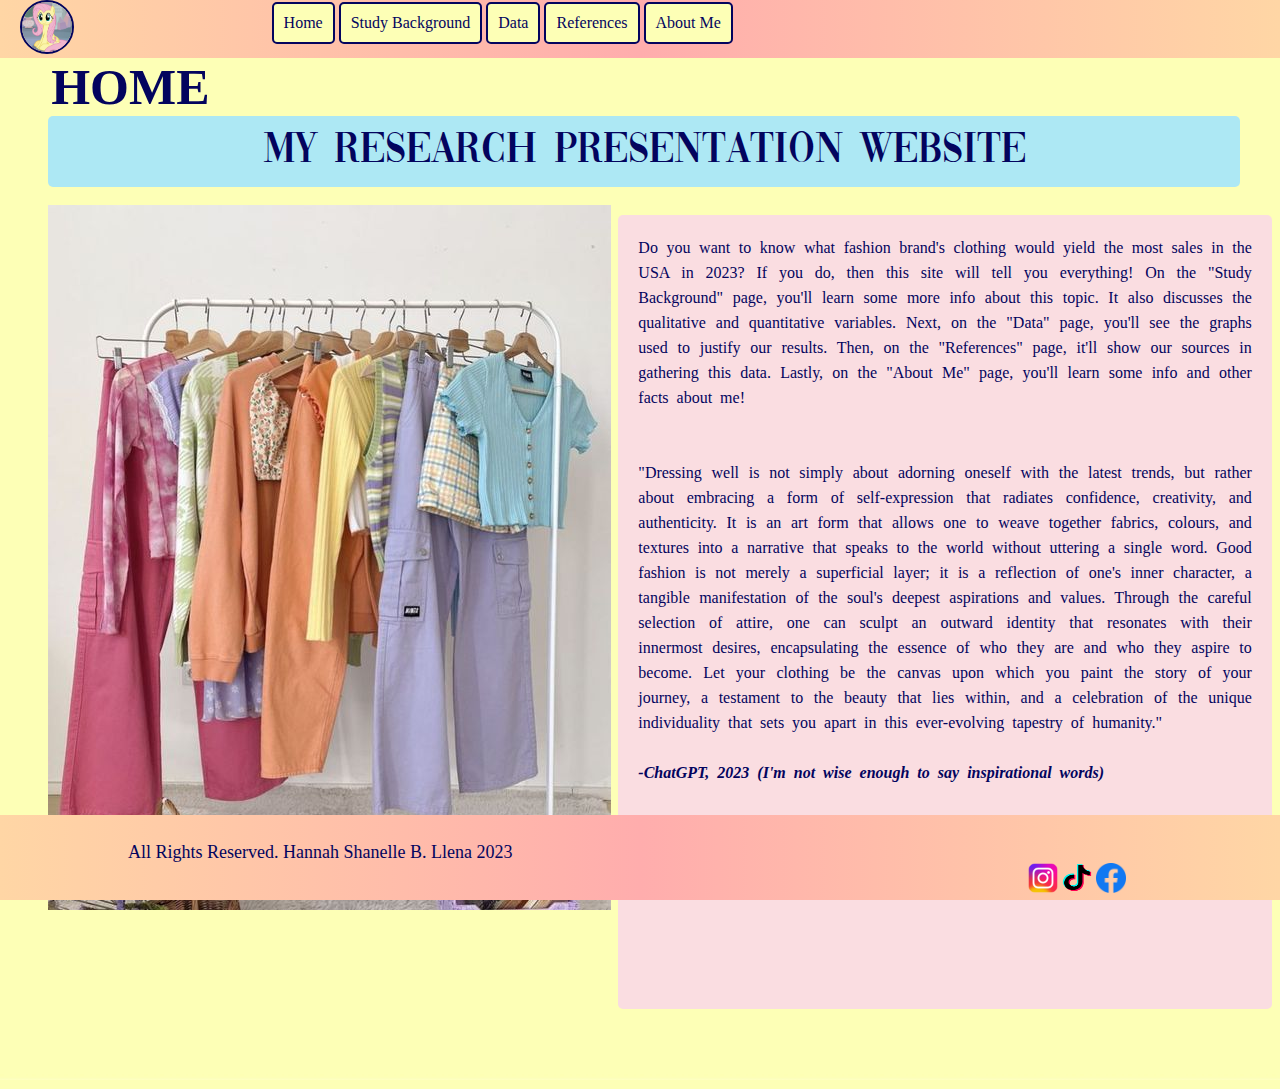
<file: index.html>
<!DOCTYPE html>
<html lang="en">
<head>
    <meta charset="UTF-8">
    <meta name="viewport" content="width=device-width, initial-scale=1.0">
    <title>Home</title>
    <link rel="icon" type="image/x-icon" href="wew.jpg"> <!--picture of Fluttershy's cottage as the Home Page favicon-->
</head>
<body background="Pastel_Yellow.jpg"> <!--background image-->
    <div class="navbar"> <!--navigation bar div-->
        <div class="logo"> <!--logo div-->
            <img src="Fluttershy.jpg" alt="">
        </div>
        <div class="links"> <!--links to each page-->
            <a href="index.html">Home</a>
            <a href="background.html">Study Background</a>
            <a href="data.html">Data</a>
            <a href="references.html">References</a>
            <a href="aboutme.html">About Me</a>
           
        </div>
        
    </div>
    <div class="title"> <!--page title-->
        <h1>HOME</h1>
    </div>

    <div class="banner"> <!--banner-->
        <p>My Research Presentation Website</p>
    </div>
    <br>

    <div class="main"> <!--main body of the page-->
        <div class="left"> <!--left side of the page-->
            <div class="image"> <!--image relating to the topic-->
                <img src="Pastel Clothes.jpg">
            </div>
        </div>
        
        <div class="right"> <!--right side of the page-->
            <p> <!--description of the site's content and a fashion related quote-->
                Do you want to know what fashion brand's clothing would yield the most sales in the USA in 2023?
                If you do, then this site will tell you everything! On the "Study Background" page, you'll learn 
                some more info about this topic. It also discusses the qualitative and quantitative variables. 
                Next, on the "Data" page, you'll see the graphs used to justify our results. Then, on the 
                "References" page, it'll show our sources in gathering this data. Lastly, on the "About Me" page,
                you'll learn some info and other facts about me!
                <br> <!--spacing-->
                <br> <!--spacing-->
                <br> <!--spacing-->
                "Dressing well is not simply about adorning oneself with the latest trends, but rather about embracing
                 a form of self-expression that radiates confidence, creativity, and authenticity. It is an art form 
                 that allows one to weave together fabrics, colours, and textures into a narrative that speaks to the 
                 world without uttering a single word. Good fashion is not merely a superficial layer; it is a reflection 
                 of one's inner character, a tangible manifestation of the soul's deepest aspirations and values. Through 
                 the careful selection of attire, one can sculpt an outward identity that resonates with their innermost 
                 desires, encapsulating the essence of who they are and who they aspire to become. Let your clothing be 
                 the canvas upon which you paint the story of your journey, a testament to the beauty that lies within, 
                 and a celebration of the unique individuality that sets you apart in this ever-evolving tapestry of humanity."
                <br> <!--spacing-->
                <br> <!--spacing-->
                <b><i>-ChatGPT, 2023 (I'm not wise enough to say inspirational words)</i></b>
                <br><br><br><br><br><br><br> <!--spacing-->
            </p>
        </div>
    </div>
    <br> <!--spacing-->
    <br> <!--spacing-->
    <br> <!--spacing-->
    <br> <!--spacing-->
    <br> <!--spacing-->
    <br> <!--spacing-->


    <div class="footer"> <!--footer div-->
        <div class="coplnk"> <!--copyright-->
            All Rights Reserved.
            Hannah Shanelle B. Llena 2023
        </div>
        <div class="imglnk"> <!--social media links-->
            <a href="https://www.instagram.com/louispartridge_/"><img src="instraaa.png" width="30" height="30" alt="Instagram"></a>
            <a href="https://www.tiktok.com/@louis_partridge?lang=en"><img src="tiktokkkkk.png" width="30" height="30" alt="TikTok"></a>
            <a href="https://www.facebook.com/louispartridgeofficial"><img src="fbbbbbb.png" width="30" height="30" alt="Facebook"></a>
        </div>
    </div>
    
    <link rel="stylesheet" href="stylee.css">


</body>
</html>
</file>
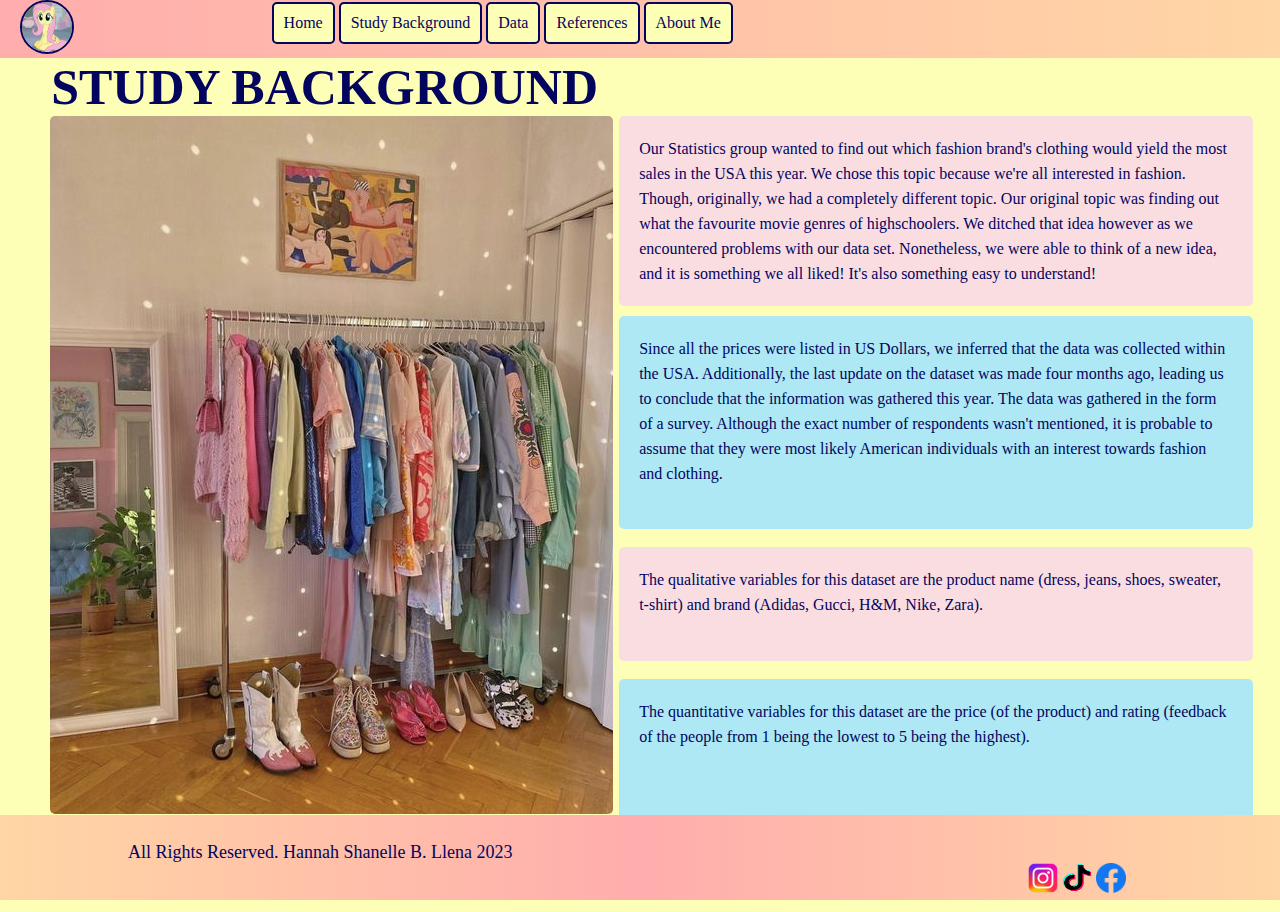
<file: background.html>
<!DOCTYPE html>
<html lang="en">
<head>
    <meta charset="UTF-8">
    <meta name="viewport" content="width=device-width, initial-scale=1.0">
    <title>Study Background</title>
    <link rel="icon" type="image/x-icon" href="Reading"> <!--picture of Fluttershy reading as the Study Background Page favicon-->
</head>
<body background="Pastel_Yellow.jpg"> <!--background image-->
    <div class="navbar"> <!--navigation bar div-->
        <div class="logo"> <!--logo div-->
            <img src="Fluttershy.jpg" alt="">
        </div>
        <div class="links"> <!--links to each page-->
            <a href="index.html">Home</a>
            <a href="background.html">Study Background</a>
            <a href="data.html">Data</a>
            <a href="references.html">References</a>
            <a href="aboutme.html">About Me</a>
           
        </div>
    </div>

    <div class="title"> <!--page title-->
        <h1>STUDY BACKGROUND</h1>
    </div>

    <div class="main"> <!--main page body-->
        <div class="left">
            <div class="image"> <!--image relating to the topic-->
                <img src="woah.jpg">
            </div>
        </div>
        <div class="text"> <!--text div-->
            <p> <!--intro to our topic and why we chose this topic-->
                Our Statistics group wanted to find out which fashion brand's clothing would yield the most sales
                in the USA this year. We chose this topic because we're all interested in fashion. Though, originally,
                we had a completely different topic. Our original topic was finding out what the favourite movie genres
                of highschoolers. We ditched that idea however as we encountered problems with our data set. Nonetheless,
                we were able to think of a new idea, and it is something we all liked! It's also something easy to understand!
            </p>
            <div class="text1"> <!--separation of text-->
                <p> <!--additional info of our topic-->
                    Since all the prices were listed in US Dollars, we inferred that the data was collected within the USA. Additionally, 
                    the last update on the dataset was made four months ago, leading us to conclude that the information was gathered this 
                    year. The data was gathered in the form of a survey. Although the exact number of respondents wasn't mentioned, it is 
                    probable to assume that they were most likely American individuals with an interest towards fashion and clothing.
                </p>
            </div>
            <br>
            <div class="text2"> <!--separation of text-->
                <p> <!--qualitative variables-->
                    The qualitative variables for this dataset are the product name (dress, jeans, shoes, sweater, t-shirt) 
                    and brand (Adidas, Gucci, H&M, Nike, Zara).
                </p>
            </div>
            <br>
            <div class="text3"> <!--separation of text-->
                <p> <!--quantitative variables-->
                    The quantitative variables for this dataset are the price (of the product) and rating (feedback of 
                    the people from 1 being the lowest to 5 being the highest).
                </p>
            </div>
           
        </div>
    </div>
    <br> <!--spacing-->
    <br> <!--spacing-->
    <br> <!--spacing-->
    <br> <!--spacing-->
    <br> <!--spacing-->
    <br> <!--spacing-->

    <div class="footer"> <!--footer div-->
        <div class="coplnk"> <!--copyright-->
            All Rights Reserved.
            Hannah Shanelle B. Llena 2023
        </div>
        <div class="imglnk"> <!--social media links-->
            <a href="https://www.instagram.com/louispartridge_/"><img src="instraaa.png" width="30" height="30" alt="Instagram"></a>
            <a href="https://www.tiktok.com/@louis_partridge?lang=en"><img src="tiktokkkkk.png" width="30" height="30" alt="TikTok"></a>
            <a href="https://www.facebook.com/louispartridgeofficial"><img src="fbbbbbb.png" width="30" height="30" alt="Facebook"></a>
        </div>
    </div>
    
    <link rel="stylesheet" href="styleee.css">
    
</body>
</html>
</file>
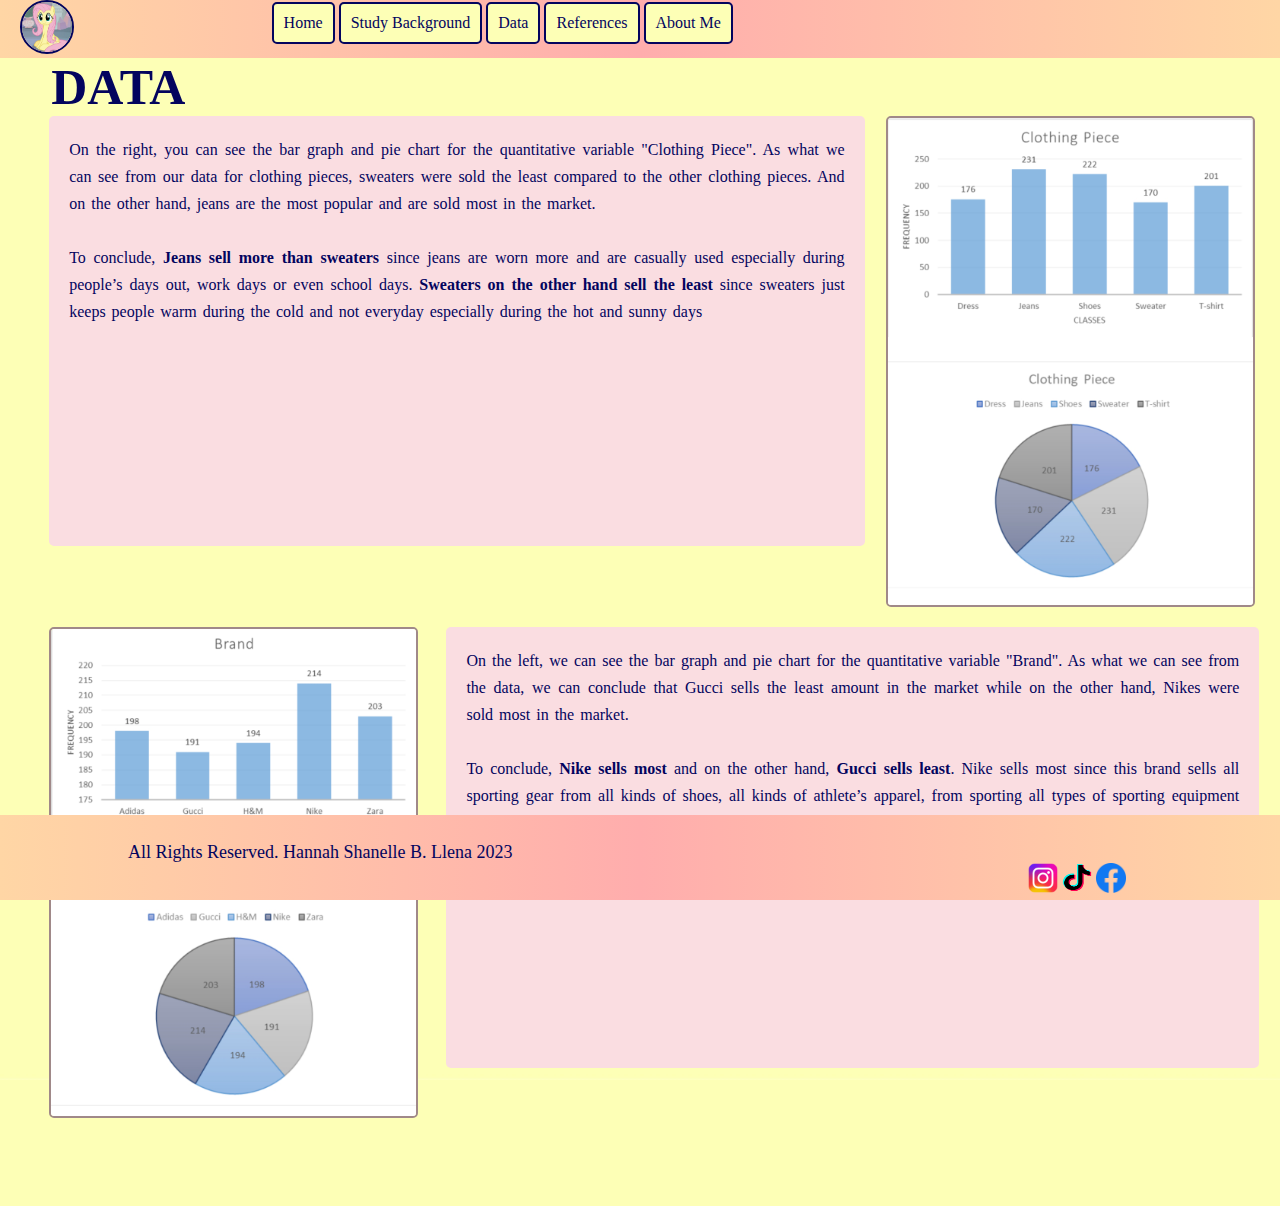
<file: data.html>
<!DOCTYPE html>
<html lang="en">
<head>
    <meta charset="UTF-8">
    <meta name="viewport" content="width=device-width, initial-scale=1.0">
    <title>Data</title>
    <link rel="icon" type="image/x-icon" href="PowerUp.png"> <!--picture of Fluttershy (Equestria Girls) Powered-Up as the Data Page favicon-->
</head>
<body background="Pastel_Yellow.jpg"> <!--background colour-->
    <div class="navbar"> <!--navigation bar div-->
        <div class="logo"> <!--logo div-->
            <img src="Fluttershy.jpg" alt="">
        </div>
        <div class="links"> <!--links to each page-->
            <a href="index.html">Home</a>
            <a href="background.html">Study Background</a>
            <a href="data.html">Data</a>
            <a href="references.html">References</a>
            <a href="aboutme.html">About Me</a>
           
        </div>
    </div>

    <div class="title"> <!--page title-->
        <h1>DATA</h1>
    </div>

    <div class="main"> <!--main body of page-->
        <div class="top"> <!--top portion of the page-->
            <div class="text1"> <!--clothing item data-->
                <p>
                    On the right, you can see the bar graph and pie chart for the quantitative variable "Clothing Piece".
                    As what we can see from our data for clothing pieces, sweaters were sold the least compared to the 
                    other clothing pieces. And on the other hand, jeans are the most popular and are sold most in the market.
                    <br>
                    <br>
                    To conclude, <b>Jeans sell more than sweaters</b> since jeans are worn more and are casually used especially 
                    during people’s days out, work days or even school days. <b>Sweaters on the other hand sell the least</b> since 
                    sweaters just keeps people warm during the cold and not everyday especially during the hot and sunny days
                </p>
            </div>
            <div class="image1"><img src="Clothing Piece.jpg"></div> <!--graph images-->
        </div>
        <div class="bottom">
            <div class="image2"><img src="Brand_Graphs.jpg"></div> <!--graph images-->
            <div class="text2"> <!--brand data-->
                <p>
                    On the left, we can see the bar graph and pie chart for the quantitative variable "Brand". As what we can see 
                    from the data, we can conclude that Gucci sells the least amount in the market while on the other hand, 
                    Nikes were sold most in the market. 
                    <br>
                    <br>
                    To conclude, <b>Nike sells most</b> and on the other hand, <b>Gucci sells least</b>. Nike sells most since this brand sells 
                    all sporting gear from all kinds of shoes, all kinds of athlete’s apparel, from sporting all types of sporting 
                    equipment and more. Gucci on the other hand is a luxury brand which means that they are used and are purchased 
                    by people sometimes.

                </p>
            </div>
        </div>
    </div>
    <br> <!--spacing-->
    <br> <!--spacing-->
    <br> <!--spacing-->
    <br> <!--spacing-->
    <br> <!--spacing-->
    <br> <!--spacing-->
    <br> <!--spacing-->
    

    <link rel="stylesheet" href="styleeee.css">

    <div class="footer">
        <div class="coplnk">
            All Rights Reserved.
            Hannah Shanelle B. Llena 2023
        </div>
        <div class="imglnk">
            <a href="https://www.instagram.com/louispartridge_/"><img src="instraaa.png" width="30" height="30" alt="Instagram"></a>
            <a href="https://www.tiktok.com/@louis_partridge?lang=en"><img src="tiktokkkkk.png" width="30" height="30" alt="TikTok"></a>
            <a href="https://www.facebook.com/louispartridgeofficial"><img src="fbbbbbb.png" width="30" height="30" alt="Facebook"></a>
        </div>
    </div>
</body>
</html>
</file>
<file: stylee.css>
*{
    margin: 0px;
    padding: 0px; /*no spacing as default*/
}


@font-face {
    font-family: Voguee; /*paragraph font*/
    src: url(Vogue.ttf);
}

.navbar{ /*main navbar format*/
    display: flex;
    width: 100%; /*fit to screen*/
    overflow: hidden;
    height: fit-content; /*fit content when squished*/
    flex-wrap: nowrap;
    background-image: linear-gradient(to right, #ffd6a5, #ffadad, #ffd6a5); /*colour of navbar*/
}

.logo img{
    position: relative;
    width: 50px; /*change logo size*/
    border: 2px solid #03045e; /*border*/
    border-radius: 100%; /*makes border a circle*/
    left: 20px; /*change position of the logo*/
}

.links{ /*changes the position of the links*/
    position: relative;
    left: 17%;
    top: 2px;
}

.links p{ /*formats the links decoration*/
    position: relative;
    display: inline-flex;
    color: #fdffb6;
    font-size: 30px;
    top: 5px;
}

.links a{ /*formats the links*/
    display: inline-flex;
    background-color: #fdffb6; /*background*/
    color: #03045e;
    border: 2px solid #03045e; /*border*/
    border-radius: 5px;
    text-wrap: wrap;
    padding: 10px;
    text-decoration: none; /*no underline*/
    transition: color .2s ease-in-out; /*how it hovers and the time of it*/
    justify-content: center;
}
.links a:hover{ /*link hover transition*/
    color: #fdffb6;
    box-shadow: inset 200px 0 0 0 #03045e;
}

.title{ /*title format*/
    position: relative;
    color: #03045e;
    display: inline;
}

.title h1{ /*title position*/
    display: inline;
    position: relative;
    font-size: 50px; /*large font*/
    left: 4%; /*change position*/
    width: fit-content;
}

.banner{
    position: relative;
    background-color: #ade8f4;
    height: fit-content;
    padding: 15px;
    width: 90.8%; /*not whole screen*/
    left: 48px; /*change position*/
    border-radius: 5px;
}
.banner p{ /*text in the banner*/
    position: relative;
    font-family: Voguee;
    font-size: 45px;
    text-align: center; /*align the text to the middle*/
    color: #03045e;
}

.main{ /*main content format*/
    display: inline-flex; /*dislay as flex*/
    flex-direction: row;
    position: relative;
    margin-left: 48px; /*move from left*/
}

.right{ /*formats right*/
    flex-wrap: wrap;
}
.right p{ /*formats text to the right*/
    background-color: #fadde1;
    position: relative;
    color: #03045e;
    left: 1.1%;
    border-radius: 5px;
    padding: 20px;
    width: 91.7%;
    top: 10px;
    height: fit-content;
    word-spacing: 4px;
    line-height: 25px;
    text-align: justify;
    padding-bottom: 11%;
}

.footer{ /*main footer format*/
    height: 9.5vh;
    width: 100%;
    background-image: linear-gradient(to right, #ffd6a5, #ffadad, #ffd6a5); /*colour of footer*/
    background-repeat: repeat;
    background-attachment: scroll;
    background-position: 0% 0%;
    position: fixed;
    bottom: 0pt;
    left: 0pt;
    border-top: 1px #03045e;
}


.coplnk{ /*copyright format*/
    color: #03045e;
    margin-top: 3vh;
    margin-left: 10vw;
    font-size: 2vh;
}

.imglnk{ /*social media icons format*/
    text-align: right;
    padding-right: 12vw;
    margin-bottom: 100px;
}

.imglnk a:hover{ /*colour of social media icons when you hover*/
    background-image: linear-gradient(to bottom, #03045e, #ade8f4);
    transition: 1s;
}
</file>
<file: styleee.css>
*{
    margin: 0px;
    padding: 0px; /*no spacing as default*/
}

.navbar{ /*main navbar format*/
    display: flex;
    width: 100%; /*fit to screen*/
    overflow: hidden;
    height: fit-content; /*fit content when squished*/
    flex-wrap: nowrap;
    background-image: linear-gradient(to right, #ffadad, #ffd6a5);
}

.logo img{
    position: relative;
    width: 50px; /*change logo size*/
    border: 2px solid #03045e; /*border of the logo*/
    border-radius: 100%; /*makes border a circle*/
    left: 20px; /*change position of the logo*/
}

.links{ /*changes the position of the links*/
    position: relative;
    left: 17%;
    top: 2px;
}

.links p{ /*formats the links decoration*/
    position: relative;
    display: inline-flex;
    color: #fdffb6;
    font-size: 30px;
    top: 5px;
}

.links a{ /*formats the links*/
    display: inline-flex;
    background-color: #fdffb6; /*adds a background*/
    color: #03045e;
    border: 2px solid #03045e; /*border*/
    border-radius: 5px;
    text-wrap: wrap;
    padding: 10px;
    text-decoration: none; /*no underline*/
    transition: color .2s ease-in-out; /*how it hovers and the time of it*/
    justify-content: center;
}
.links a:hover{ /*link hover transition*/
    color: #fdffb6;
    box-shadow: inset 200px 0 0 0 #03045e;
}

.title{ /*title format*/
    position: relative;
    color: #03045e;
    display: inline;
}

.title h1{ /*title position*/
    display: inline;
    position: relative;
    font-size: 50px; /*large font*/
    left: 4%; /*change position*/
    width: fit-content;
}

.main{ /*main content format*/
    display: inline-flex;
    margin-left: 49.5px; /*move from left*/
}

.image img{ /*image format*/
    position: relative;
    display: flex;
    border-radius: 5px;
}

.text{ /*general text format*/
    position: relative;
    flex-wrap: wrap;
    font-family: cute2;
    color: #03045e;
}

.text p{ /*format of 1st paragraph*/
    position: relative;
    background-color: #fadde1;
    border-radius: 5px;
    padding: 20px;
    line-height: 25px;
    width: 89%;
    left: 1%;
    height: fit-content;
}

.text1 p{ /*format of 2nd paragraph*/
    position: relative;
    background-color: #ade8f4;
    height: fit-content;
    top: 10px;
    padding-bottom: 6.5%;
}

.text2 p{ /*format of 3rd paragraph*/
    position: relative;
    background-color: #fadde1;
    height: fit-content;
    top: 10px;
    padding-bottom: 6.5%;
}
.text3 p{ /*format of 4th pragraph*/
    position: relative;
    background-color: #ade8f4;
    height: fit-content;
    top: 10px;
    padding-bottom: 11.8%;
}

.footer{ /*main footer format*/
    height: 9.5vh;
    width: 100%;
    background-image: linear-gradient(to right, #ffd6a5, #ffadad, #ffd6a5); /*colour of footer*/
    background-repeat: repeat;
    background-attachment: scroll;
    background-position: 0% 0%;
    position: fixed;
    bottom: 0pt;
    left: 0pt;
    border-top: 1px #03045e;
}


.coplnk{ /*copyright format*/
    color: #03045e;
    margin-top: 3vh;
    margin-left: 10vw;
    font-size: 2vh;
}

.imglnk{ /*social media icons format*/
    text-align: right;
    padding-right: 12vw;
    margin-bottom: 100px;
}

.imglnk a:hover{ /*colour of social media icons when you hover*/
    background-image: linear-gradient(to bottom, #03045e, #ade8f4);
    transition: 1s;
}
</file>
<file: styleeee.css>
*{
    margin: 0px;
    padding: 0px; /*no spacing as default*/
}

.navbar{ /*main navbar format*/
    display: flex;
    width: 100%; /*fit to screen*/
    overflow: hidden;
    height: fit-content; /*fit content when squished*/
    flex-wrap: nowrap;
    background-image: linear-gradient(to right, #ffd6a5, #ffadad, #ffd6a5); /*colour of navbar*/
}

.logo img{
    position: relative;
    width: 50px; /*change logo size*/
    border: 2px solid #03045e; /*border*/
    border-radius: 100%; /*makes border a circle*/
    left: 20px; /*change position of the logo*/
}

.links{ /*changes the position of the links*/
    position: relative;
    left: 17%;
    top: 2px;
}

.links p{ /*formats the links decoration*/
    position: relative;
    display: inline-flex;
    color: #fdffb6;
    font-size: 30px;
    top: 5px;
}

.links a{ /*formats the links*/
    display: inline-flex;
    background-color: #fdffb6; /*background*/
    color: #03045e;
    border: 2px solid #03045e; /*border*/
    border-radius: 5px;
    text-wrap: wrap;
    padding: 10px;
    text-decoration: none; /*no underline*/
    transition: color .2s ease-in-out; /*how it hovers and the time of it*/
    justify-content: center;
}
.links a:hover{ /*link hover transition*/
    color: #fdffb6;
    box-shadow: inset 200px 0 0 0 #03045e;
}

.title{ /*title format*/
    position: relative;
    color: #03045e;
    display: inline;
}

.title h1{ /*title position*/
    display: inline;
    position: relative;
    font-size: 50px; /*large font*/
    left: 4%; /*change position*/
    width: fit-content;
}

.main{ /*main content format*/
    margin-left: 49.2px;
    display: inline-flex;
    flex-wrap: wrap;
    font-family: cute2;
    color: #03045e;
}
.main img{ /*format for all images*/
    border-radius: 5px;
    border: 2px solid #a08989;
}

.top{ /*display as inline flexbox*/
    display: inline-flex;
}
.top p{ /*top left text format*/
    position: relative;
    background-color: #fadde1;
    border-radius: 5px;
    height: fit-content;
    padding: 20px;
    padding-bottom: 25.6%;
    width: 90%;
    line-height: 27px;
    word-spacing: 2px;
    text-align: justify;
}
.image1{ /*image1 format*/
    display: inline-flex;
    flex-direction: column;
    position: relative;
    width: 30%;
    right: 2%;
}

.bottom{ /*bottom part format*/
    display: inline-flex;
    flex-direction: row;
    position: relative;
    top: 20px;
}
.bottom p{ /*bottom right text format*/ 
    position: relative;
    background-color: #fadde1;
    border-radius: 5px;
    height: fit-content;
    padding: 20px;
    padding-bottom: 23.8%;
    width: 89.7%;
    left: 28px;
    line-height: 27px;
    word-spacing: 2px;
    text-align: justify;
}
.image2{ /*image2 format*/
    display: inline-flex;
    flex-direction: column;
    position: relative;
    width: 30%;
}

.footer{ /*main footer format*/
    height: 9.5vh;
    width: 100%;
    background-image: linear-gradient(to right, #ffd6a5, #ffadad, #ffd6a5); /*colour of footer*/
    background-repeat: repeat;
    background-attachment: scroll;
    background-position: 0% 0%;
    position: fixed;
    bottom: 0pt;
    left: 0pt;
    border-top: 1px #03045e;
}


.coplnk{ /*copyright format*/
    color: #03045e;
    margin-top: 3vh;
    margin-left: 10vw;
    font-size: 2vh;
}

.imglnk{ /*social media icons format*/
    text-align: right;
    padding-right: 12vw;
    margin-bottom: 100px;
}

.imglnk a:hover{ /*colour of social media icons when you hover*/
    background-image: linear-gradient(to bottom, #03045e, #ade8f4);
    transition: 1s;
}
</file>
